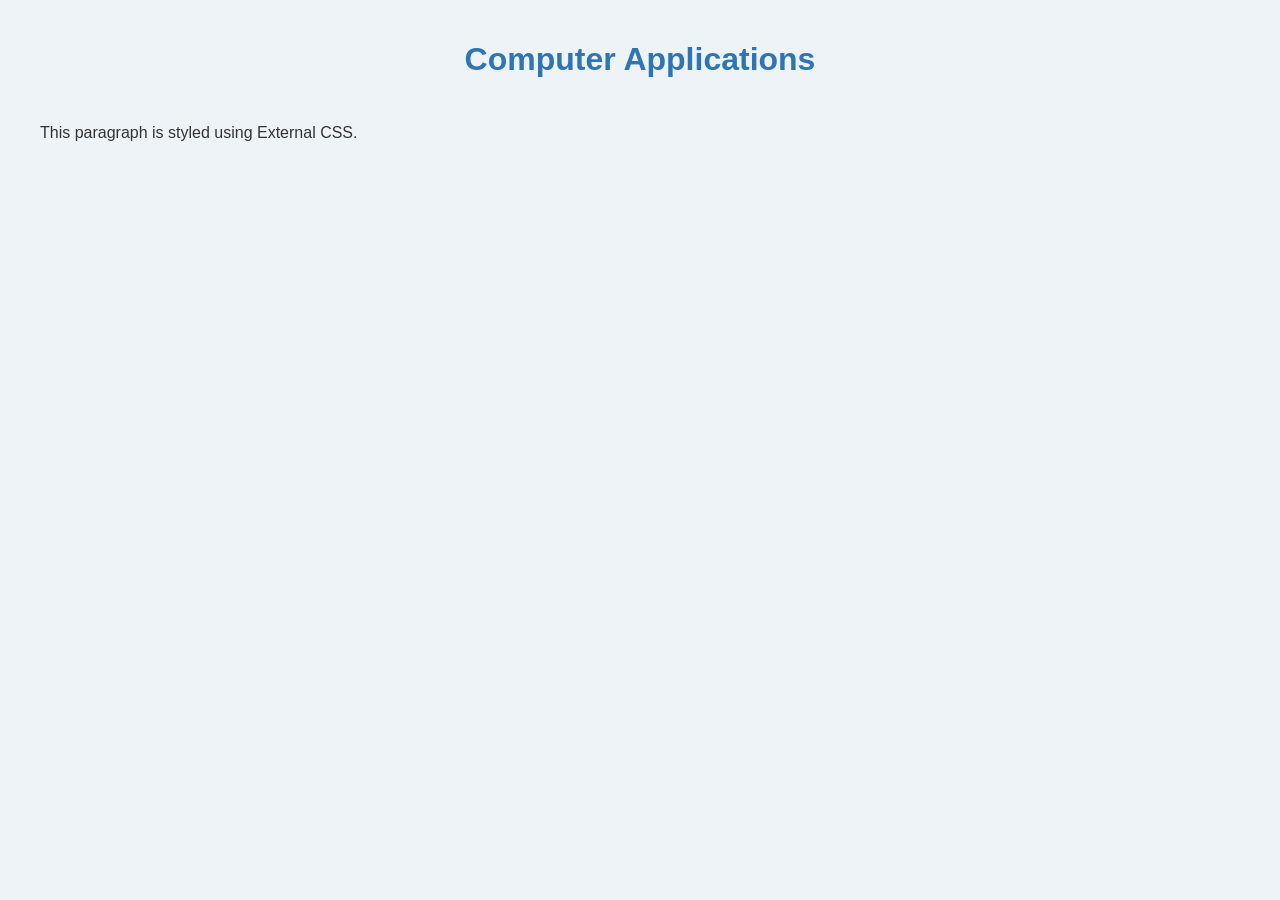
<file: external.html>
<!DOCTYPE html>
<html>

<head>

    <title>External CSS</title>

    <link rel="stylesheet" href="style.css">

</head>

<body>

    <h1>Computer Applications</h1>

    <p>
        This paragraph is styled using External CSS.
    </p>

</body>

</html>
</file>
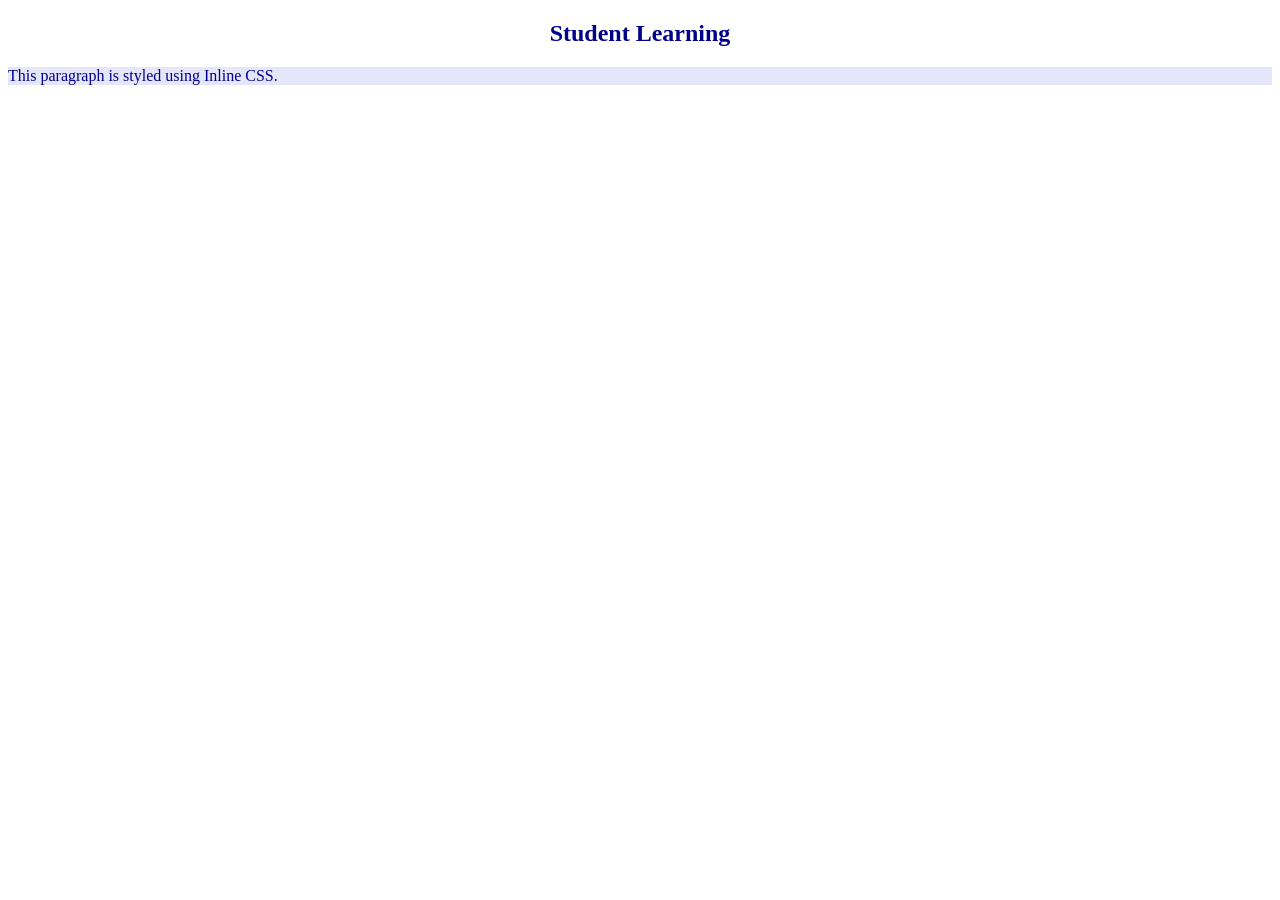
<file: inline.html>
<!DOCTYPE html>
<html>

<head>
    <title>Inline CSS</title>
</head>

<body>

    <h2 style="color: darkblue; text-align: center;">
        Student Learning
    </h2>

    <p style="background-color: lavender; color: darkblue;">
        This paragraph is styled using Inline CSS.
    </p>

</body>

</html>
</file>
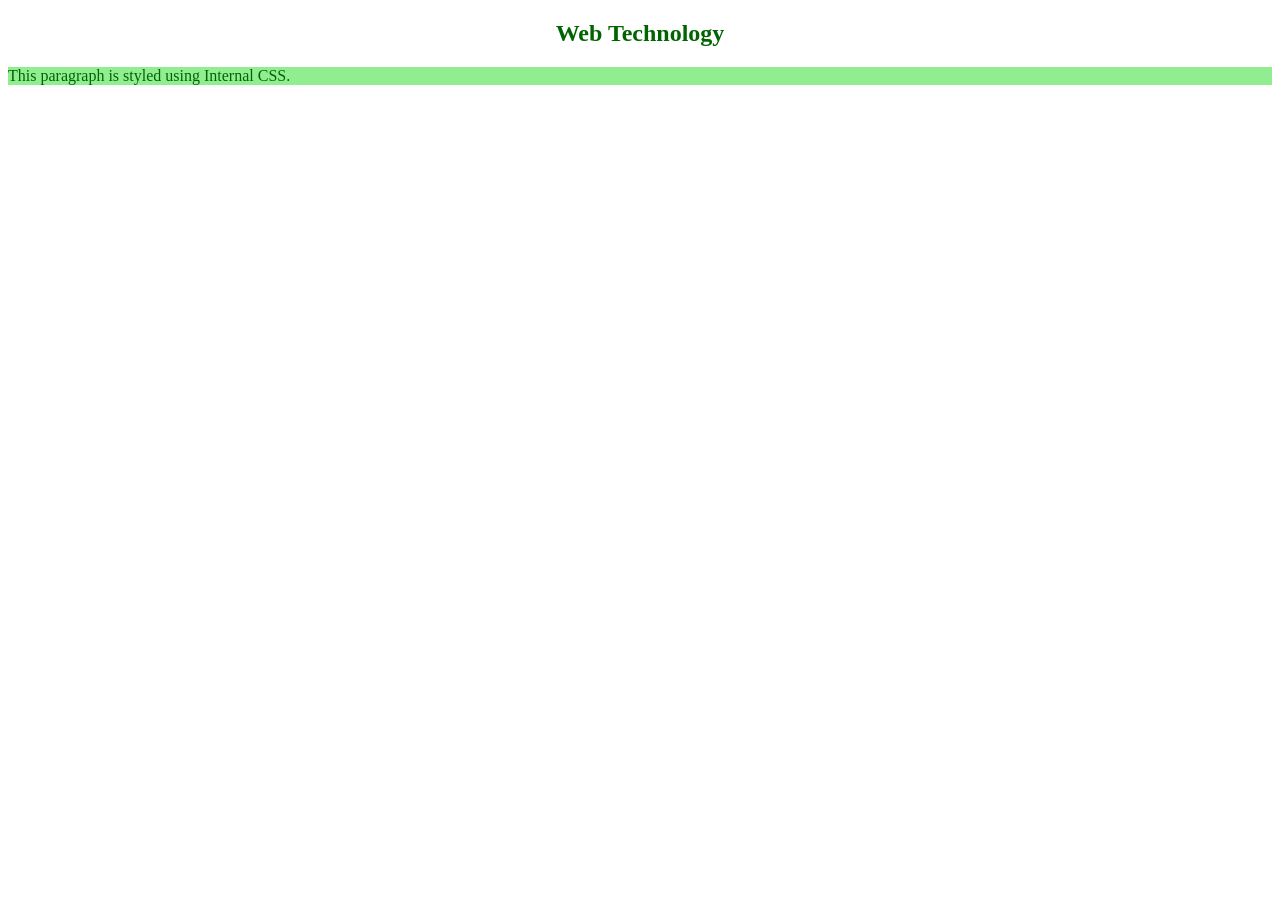
<file: internal.html>
<!DOCTYPE html>
<html>

<head>

    <title>Internal CSS</title>

    <style>

        h2 {
            color: darkgreen;
            text-align: center;
        }

        p {
            background-color: lightgreen;
            color: darkgreen;
        }

    </style>

</head>

<body>

    <h2>Web Technology</h2>

    <p>
        This paragraph is styled using Internal CSS.
    </p>

</body>

</html>
</file>
<file: style.css>
body {
    font-family: Arial, sans-serif;
    background: #eef3f8;
    margin: 0;
}

h1 {
    color: #2e75b6;
    text-align: center;
    padding: 20px;
}

p {
    color: #333;
    font-size: 16px;
    line-height: 1.6;
    margin: 0 40px;
}

.highlight {
    background: yellow;
    padding: 2px 5px;
}
</file>
